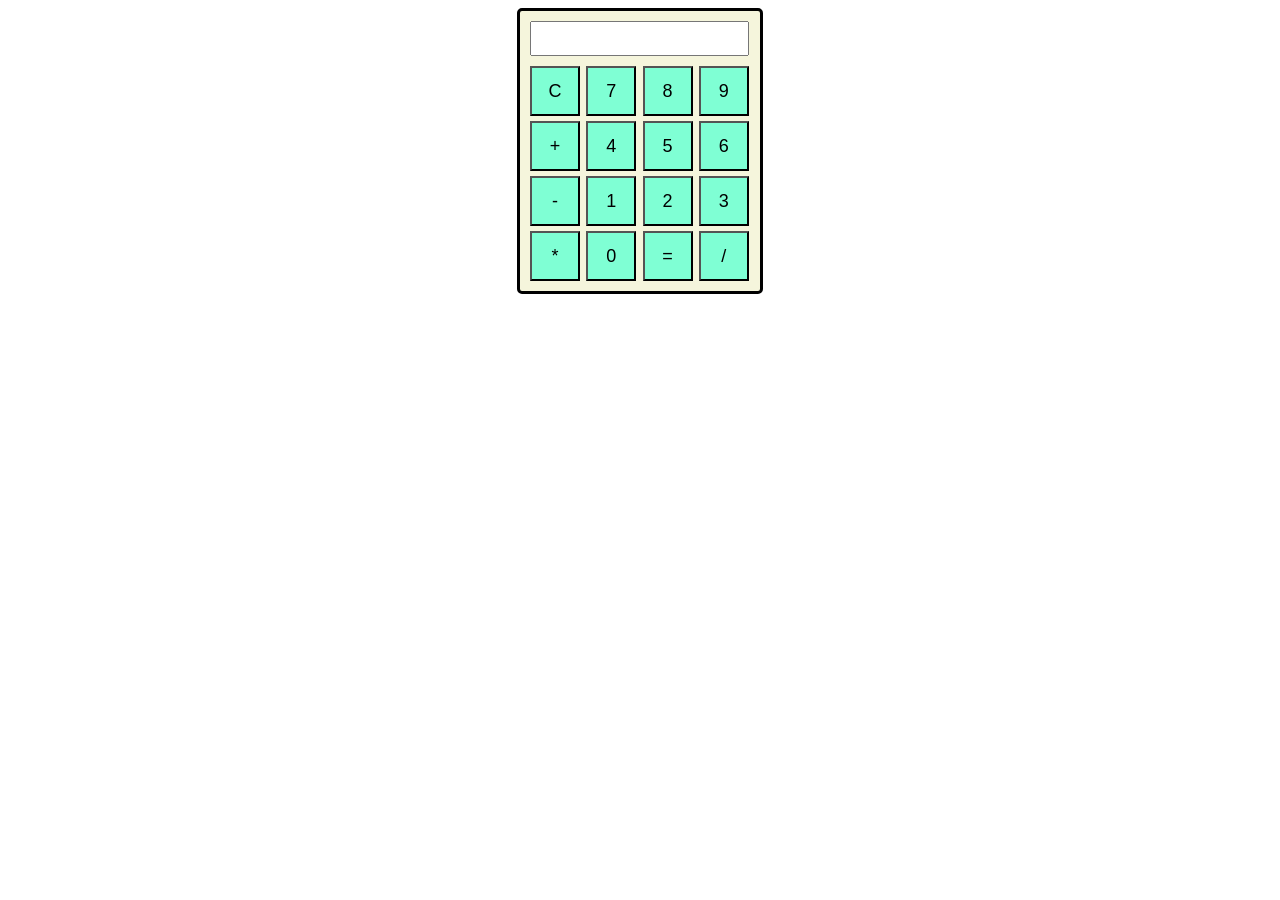
<file: Calculator/index.html>
<!DOCTYPE html>
<html>
<head>
  <title>Calculator</title>
  <link rel="stylesheet" type="text/css" href="style.css">
</head>
<body>
  <div class="calculator">
    <input type="text" id="display" readonly>
    <div class="buttons">
      <button onclick="clearDisplay()">C</button>
      <button onclick="appendNumber(7)">7</button>
      <button onclick="appendNumber(8)">8</button>
      <button onclick="appendNumber(9)">9</button>
      <button onclick="appendOperator('+')">+</button>
      <button onclick="appendNumber(4)">4</button>
      <button onclick="appendNumber(5)">5</button>
      <button onclick="appendNumber(6)">6</button>
      <button onclick="appendOperator('-')">-</button>
      <button onclick="appendNumber(1)">1</button>
      <button onclick="appendNumber(2)">2</button>
      <button onclick="appendNumber(3)">3</button>
      <button onclick="appendOperator('*')">*</button>
      <button onclick="appendNumber(0)">0</button>
      <button onclick="calculate()">=</button>
      <button onclick="appendOperator('/')">/</button>
    </div>
  </div>
  <script src="script.js"></script>
</body>
</html>
</file>
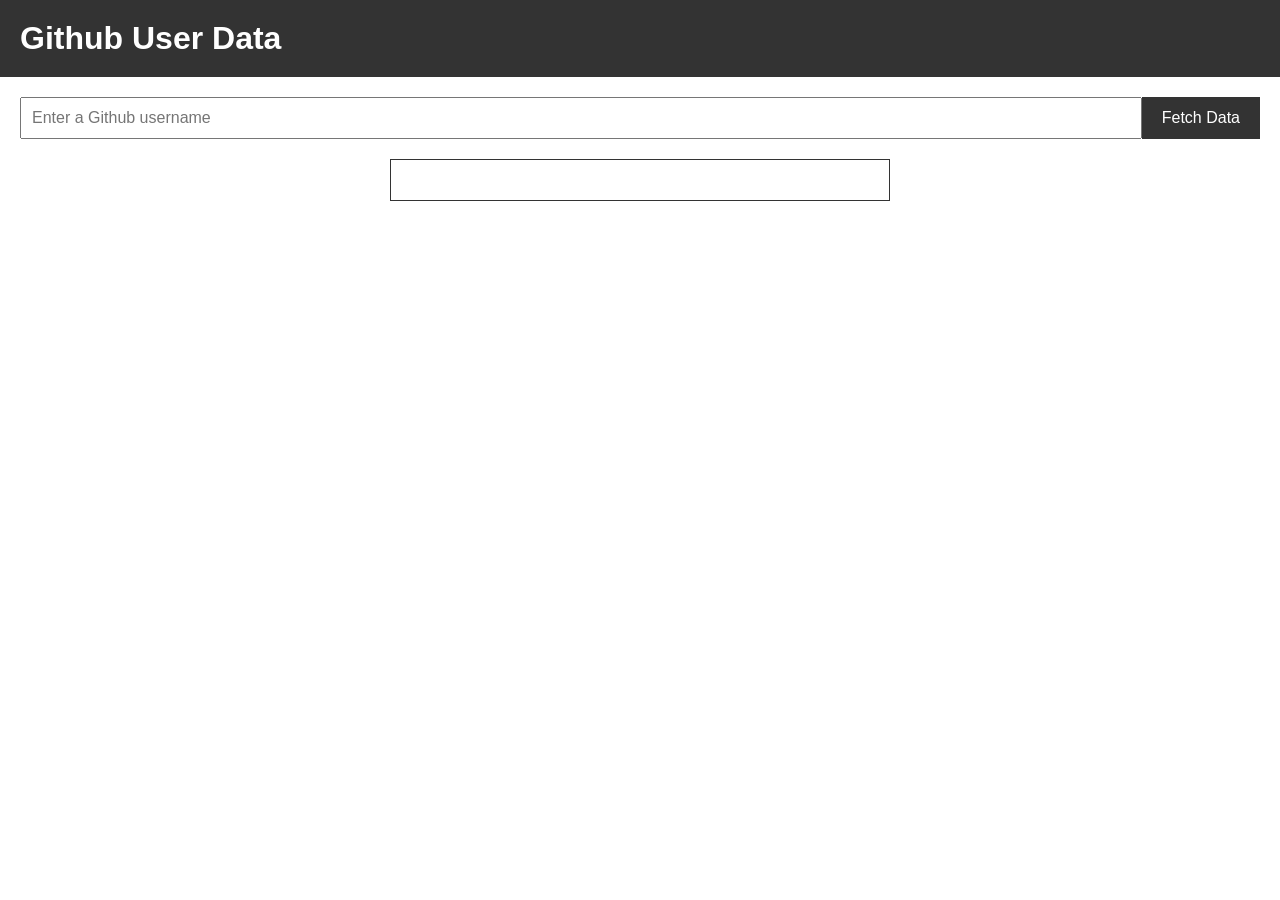
<file: GitHub API Module/index.html>
<!DOCTYPE html>
<html lang="en">
<head>
  <meta charset="UTF-8">
  <meta name="viewport" content="width=device-width, initial-scale=1.0">
  <title>Github User Data</title>
  <link rel="stylesheet" href="style.css">
</head>
<body>
  <header>
    <h1>Github User Data</h1>
  </header>
  <main>
    <form>
      <input type="text" placeholder="Enter a Github username" required>
      <button type="submit">Fetch Data</button>
    </form>
    <div class="result-container"></div>
  </main>
  <script src="app.js"></script>
</body>
</html>
</file>
<file: Calculator/style.css>
.calculator {
    width: 220px;
    margin: 0 auto;
    padding: 10px;
    background-color: beige;
    border: 3px solid #000000;
    border-radius: 5px;
  }
  
  #display {
    width: 93%;
    margin-bottom: 10px;
    padding: 5px;
    font-size: 18px;
  }
  
  .buttons {
    display: grid;
    grid-template-columns: repeat(4, 1fr);
    background-color: beige;
    gap: 5px;
  }
  
  button {
    width: 50px;
    height: 50px;
    background-color: aquamarine;
    font-size: 18px;
  }
</file>
<file: GitHub API Module/style.css>
* {
  box-sizing: border-box;
}

body {
  font-family: Arial, sans-serif;
  margin: 0;
  padding: 0;
}

header {
  background-color: #333;
  color: #fff;
  padding: 20px;
}

header h1 {
  margin: 0;
}

main {
  padding: 20px;
}

form {
  display: flex;
  margin-bottom: 20px;
}

input[type="text"] {
  flex: 1;
  padding: 10px;
  font-size: 16px;
}

button {
  padding: 10px 20px;
  font-size: 16px;
  background-color: #333;
  color: #fff;
  border: none;
  cursor: pointer;
}

button:hover {
  background-color: #555;
}

.result-container {
  max-width: 500px;
  margin: 0 auto;
  padding: 20px;
  border: 1px solid #333;
}
</file>
